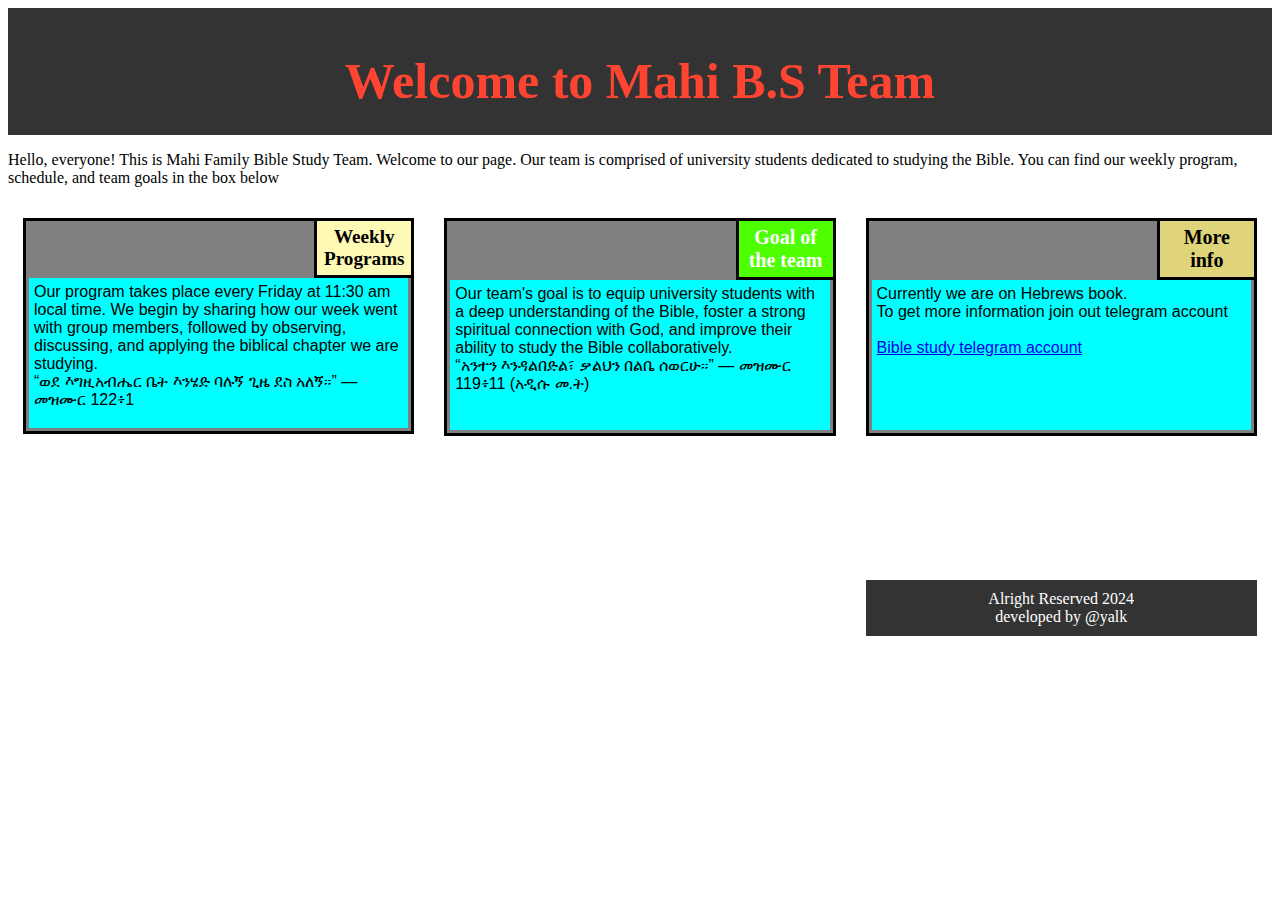
<file: index.html>
<!DOCTYPE html>
<html>

<head>
    <meta charset="utf-8">
    <title>ወደ እግዚአብሔር ቤት እንሂድ ሲሉ ደስ አለኝ</title>
</head>
<link rel="stylesheet" type="text/css" href="style.css">

<body>
    <header>
        <h1>Welcome to Mahi B.S Team</h1>
    </header>
    <p>Hello, everyone! This is Mahi Family Bible Study Team. Welcome to our page. Our team is comprised of university students dedicated to studying the Bible. You can find our weekly program, schedule, and team goals in the box below</p>
    <section class="column-lg-4 colmn-md-6 colmn-sm-12">
        <div>
            <p class="sectitle1">Weekly Programs</p>
            <p class="content">
                Our program takes place every Friday at 11:30 am local time. We begin by sharing how our week went with group members, followed by observing, discussing, and applying the biblical chapter we are studying. <br>“ወደ እግዚአብሔር ቤት እንሄድ ባሉኝ ጊዜ ደስ አለኝ።”
                — መዝሙር 122፥1</div>
    </section>
    <section class="column-lg-4 colmn-md-6 colmn-sm-12 ">
        <div>
            <p class="sectitle2">Goal of the team</p>
            <p class="content">
                Our team's goal is to equip university students with a deep understanding of the Bible, foster a strong spiritual connection with God, and improve their ability to study the Bible collaboratively.
             <br>“አንተን እንዳልበድል፣ ቃልህን በልቤ ሰወርሁ።”
             — መዝሙር 119፥11 (አዲሱ መ.ት) </div>
    </section>
    <section class="column-lg-4 colmn-md-12 colmn-sm-12">
        <div>
            <p class="sectitle3">More info</p>
            <p class="content">
               Currently we are on Hebrews book.<br> To get more information join out telegram account <br><br> <a href="https://t.me/+yiClAsjn2_Y5NTFk">Bible study telegram account</a>
         </p>
        </div>

        
</body><br><br><br><br><br><br><br><br>
<footer> Alright Reserved 2024 <br>developed by @yalk  </footer>
</html>
</file>
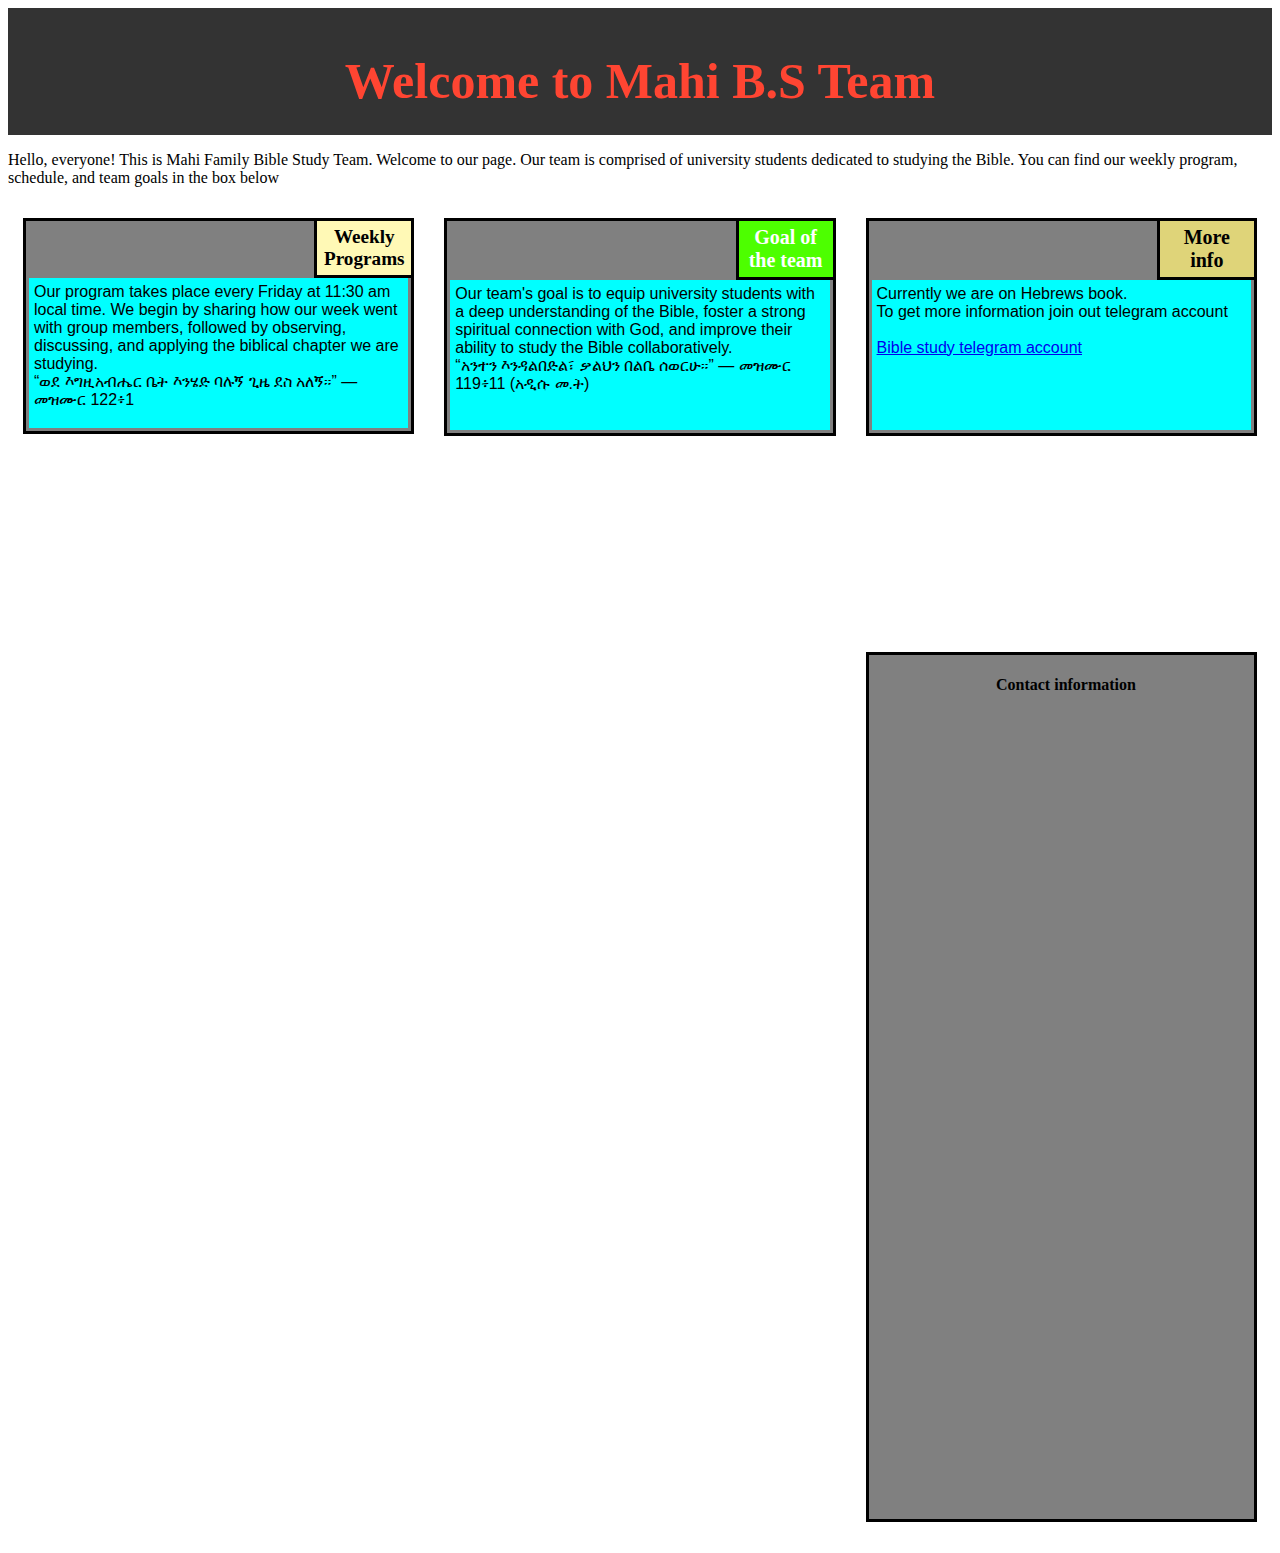
<file: index - Copy.html>
<!DOCTYPE html>
<html>

<head>
    <meta charset="utf-8">
    <title>ወደ እግዚአብሔር ቤት እንሂድ ሲሉ ደስ አለኝ</title>
</head>
<link rel="stylesheet" type="text/css" href="style.css">


<body>
    <header>
        <h1>Welcome to Mahi B.S Team</h1>
    </header>
    <p>Hello, everyone! This is Mahi Family Bible Study Team. Welcome to our page. Our team is comprised of university students dedicated to studying the Bible. You can find our weekly program, schedule, and team goals in the box below</p>
   
    <section class="column-lg-4 colmn-md-6 colmn-sm-12">
        <div>
            <p class="sectitle1">Weekly Programs</p>
            <p class="content">
                Our program takes place every Friday at 11:30 am local time. We begin by sharing how our week went with group members, followed by observing, discussing, and applying the biblical chapter we are studying. <br>“ወደ እግዚአብሔር ቤት እንሄድ ባሉኝ ጊዜ ደስ አለኝ።”
                — መዝሙር 122፥1</div>
    </section>
    <section class="column-lg-4 colmn-md-6 colmn-sm-12 ">
        <div>
            <p class="sectitle2">Goal of the team</p>
            <p class="content">
                Our team's goal is to equip university students with a deep understanding of the Bible, foster a strong spiritual connection with God, and improve their ability to study the Bible collaboratively.
             <br>“አንተን እንዳልበድል፣ ቃልህን በልቤ ሰወርሁ።”
             — መዝሙር 119፥11 (አዲሱ መ.ት) </div>
    </section>
    <section  class="column-lg-4 colmn-md-12 colmn-sm-12">
        <div>
            <p class="sectitle3">More info</p>
            <p class="content">
               Currently we are on Hebrews book.<br> To get more information join out telegram account <br><br> <a href="https://t.me/+yiClAsjn2_Y5NTFk">Bible study telegram account</a>
               
         </p>
        </div>
        
        
        <br><br><br><br><br><br><br><br><br><br><br><br>

    <p  class="column-lg-4 colmn-md-12 colmn-sm-12 ">
        <div>
            <h4>Contact information</h4>
            <iframe src="https://docs.google.com/forms/d/e/1FAIpQLSdQLodtHFKV1P_Y6GbxDAmB131-HXULwABBCytPN_IYCFV1Jg/viewform?usp=sf_link" width="100%" height="800px" frameborder="0" marginheight="0" marginwidth="0">Loading...</iframe>
            

        </div>


    </p>

        
</body>
</html>
</file>
<file: style.css>
/*basic style*/
* {
  box-sizing: border-box;
}

body {
  background-color: white;
}

h1 {
  margin-bottom: 15px;
text-align: center;
color: #ff4532;
font-size: 50px;
}
header {
  background-color: #333;
  color: #fff;
  text-align: center;
  padding: 10px 0;
}


section {
  position: relative;
  padding: 15px;
  width: 90%;
}

p {
  position: relative;
  clear: right;
}

div {
  position: relative;
  background-color: gray;
  border: 3.5px solid black;
  width: 100%;
  margin-left: auto;
  margin-right: auto;
  margin-bottom: auto;
}

.sectitle1 {
  float: right;
  width: 100px;
  padding: 5px;
  margin: -3px -3px 0px;
  border: 3.5px solid black;
  text-align: center;
  font-size: 120%;
  font-weight: bold;
  background-color: #fff9b6;

}

.sectitle2 {
  float: right;
  color: white;
  width: 100px;
  padding: 5px;
  margin: -3px -3px 0px;
  border: 3.5px solid black;
  text-align: center;
  font-size: 125%;
  font-weight: bold;
  background-color: #4dff00;

}

.sectitle3 {
  color: black;
  float: right;
  width: 100px;
  padding: 5px;
   margin: -3px -3px 0px;
  border: 3.5px solid black;
  text-align: center;
  font-size: 125%;
  font-weight: bold;
  background-color: rgb(223, 212, 121);

}

.content {
  padding: 5px;
  border: none;
  background-color:aqua;
  font-family: Helvetica;
  color: black;
  margin: 3px ;
  height: 150px;
  overflow: auto;
}

.row {
  width: 90%;
}

footer {
  background-color: #333;
  color: #fff;
  text-align:center;
  padding: 10px 0;
  width:auto;
}




/* This is mobile version*/
@media (max-width: 767px) {
  .colmn-sm-12 {
      float: left;
      width: 100%;
  }
}

/*This is tablet version*/
@media (min-width: 768px) and (max-width: 991px) {
  .colmn-md-6 {
      float: left;
      width: 50%;
      margin-left: auto;
      margin-right: auto;
  }

  .colmn-md-12 {
    float: left;
    width: 100%;
    margin-left: auto;
    margin-right: auto;
}
}





/* This is desktop version*/
@media (min-width: 992px) {
  .column-lg-4 {
      float: left;
      width: 33.33%;
  }
}
</file>
